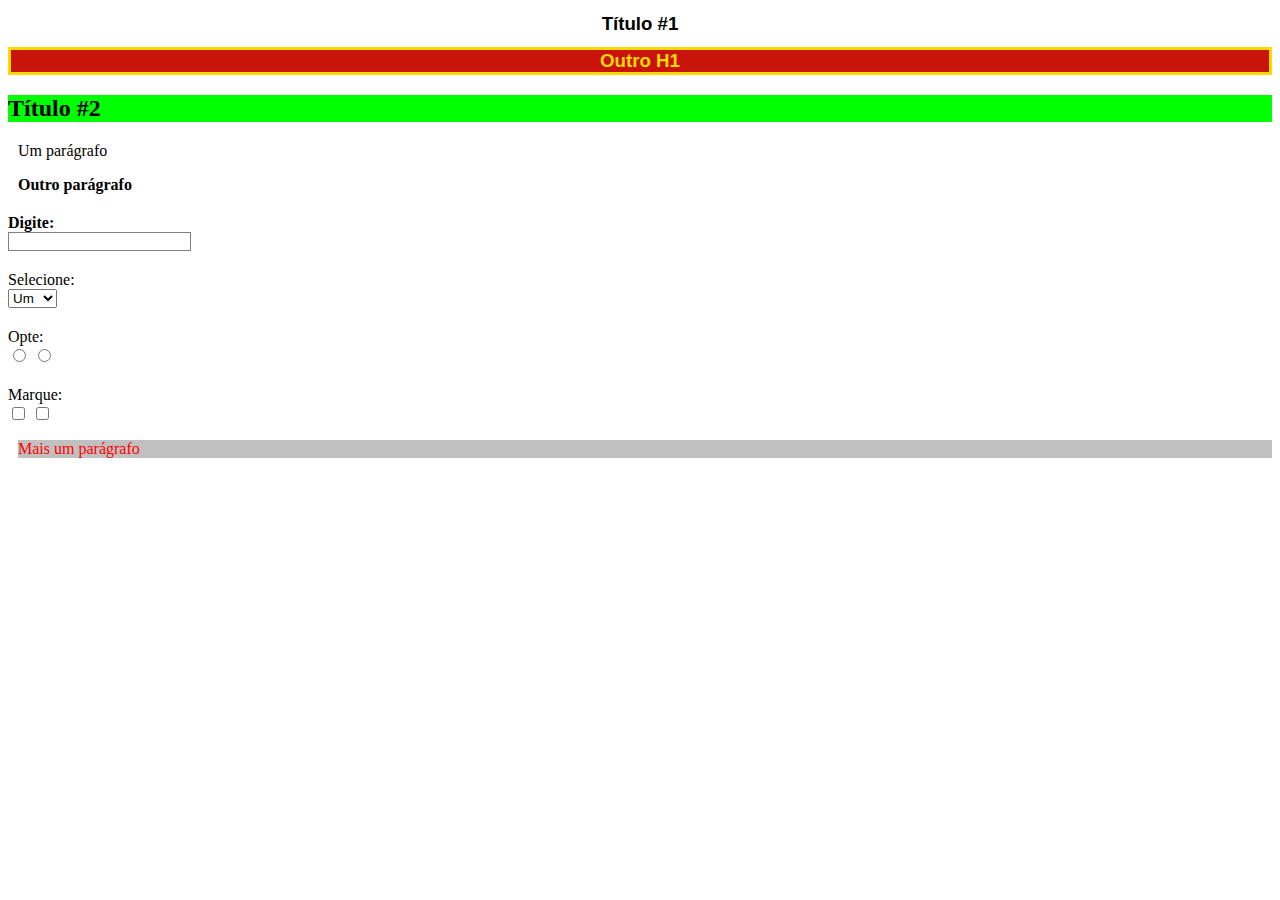
<file: design/index.html>
<!DOCTYPE html>
<html>
<head>
	<meta name="viewport"
	content="width=device-width, initial-scale=1">
	<meta charset="UTF-8">
	<title>Minha página</title>
	<link rel="stylesheet" type="text/css" href="estilo.css">
</head>

<body>
	<h1>Título #1</h1>
	<h1 class="vermelho">Outro H1</h1>
	<h2 class="negrito atencao">Título #2</h2>

	<p>Um parágrafo</p>
	<p class="negrito">Outro parágrafo</p>

	<form>
		<label class="negrito">Digite:</label>
		<input type="text">
		<label>Selecione:</label>
		<select>
			<option>Um</option>
			<option>Dois</option>
			<option>Três</option>
		</select>
		<label>Opte:</label>
		<input type="radio" name="opcao" value="um">
		<input type="radio" name="opcao" value="dois">
		<label>Marque:</label>
		<input type="checkbox" value="um">
		<input type="checkbox" value="dois">
	</form>

	<p style="color: red; background-color: silver;">
	Mais um parágrafo
	</p>
</body>
</html>
</file>
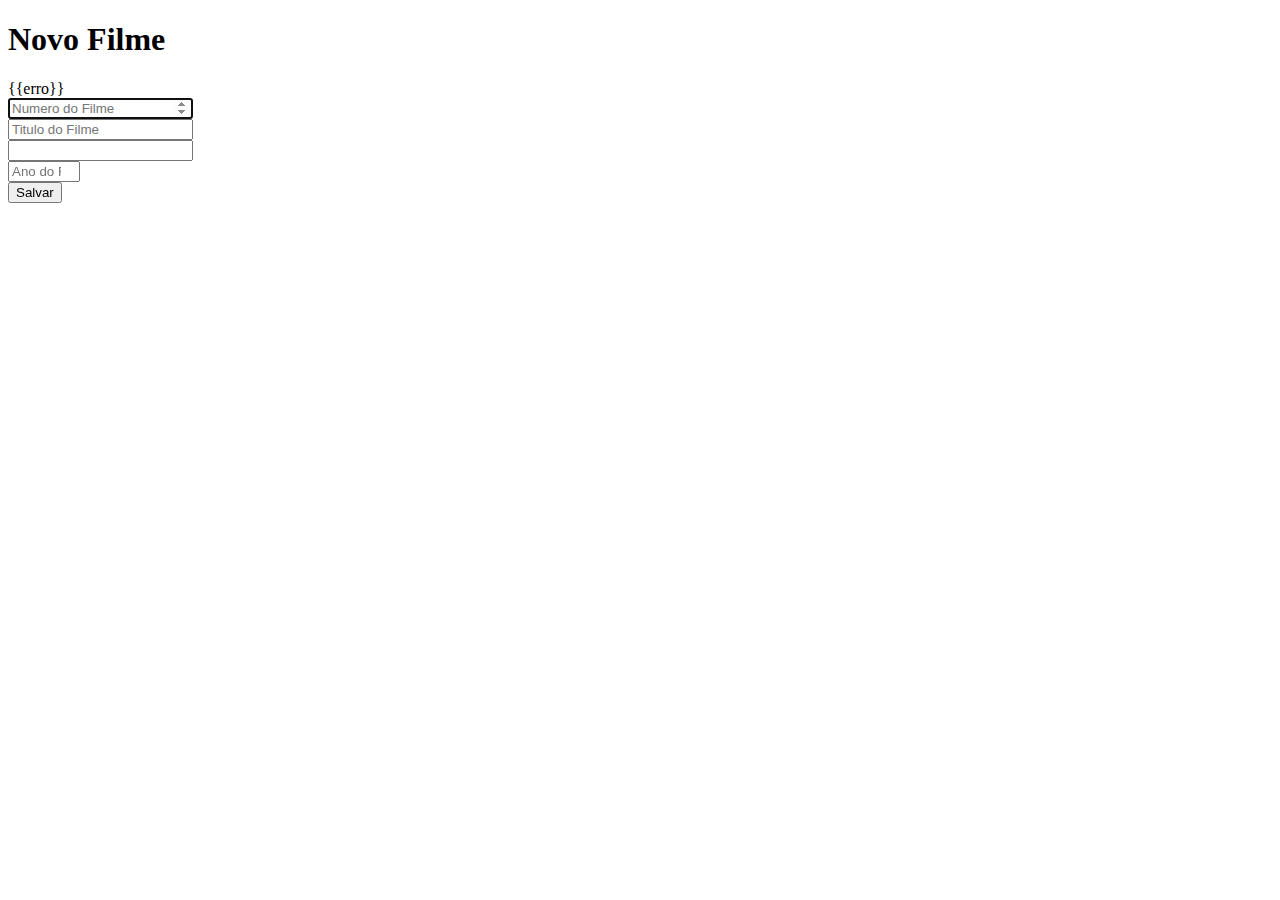
<file: exemplo-completo/src/apresentacao/filme_cadastrar.html>
<!doctype html>
<html>
<head>
	<meta charset="utf-8">
</head>
<body>	

	<h1>
		Novo Filme
	</h1>	
	
	{{erro}}
	
	<!-- isto é um comentário HTML   -->
	<form method="post" action="/salva">
		<input type="number" name="numero"
			min="1" placeholder="Numero do Filme"
			autofocus>
		<br>
		<input type="text" name="titulo"
			placeholder="Titulo do Filme" required>
		<br>
		<input list="generos" name="genero">
		<datalist id="generos">
			<option value="Ação">
			<option value="Suspense">
			<option value="Comédia">
		</datalist>
		<br>
		<input type="number" name="ano"
			min="1980" max="2100"
			placeholder="Ano do Filme">
		<br>
		<input type="submit" value="Salvar">
	</form>


</body>
</html>
</file>
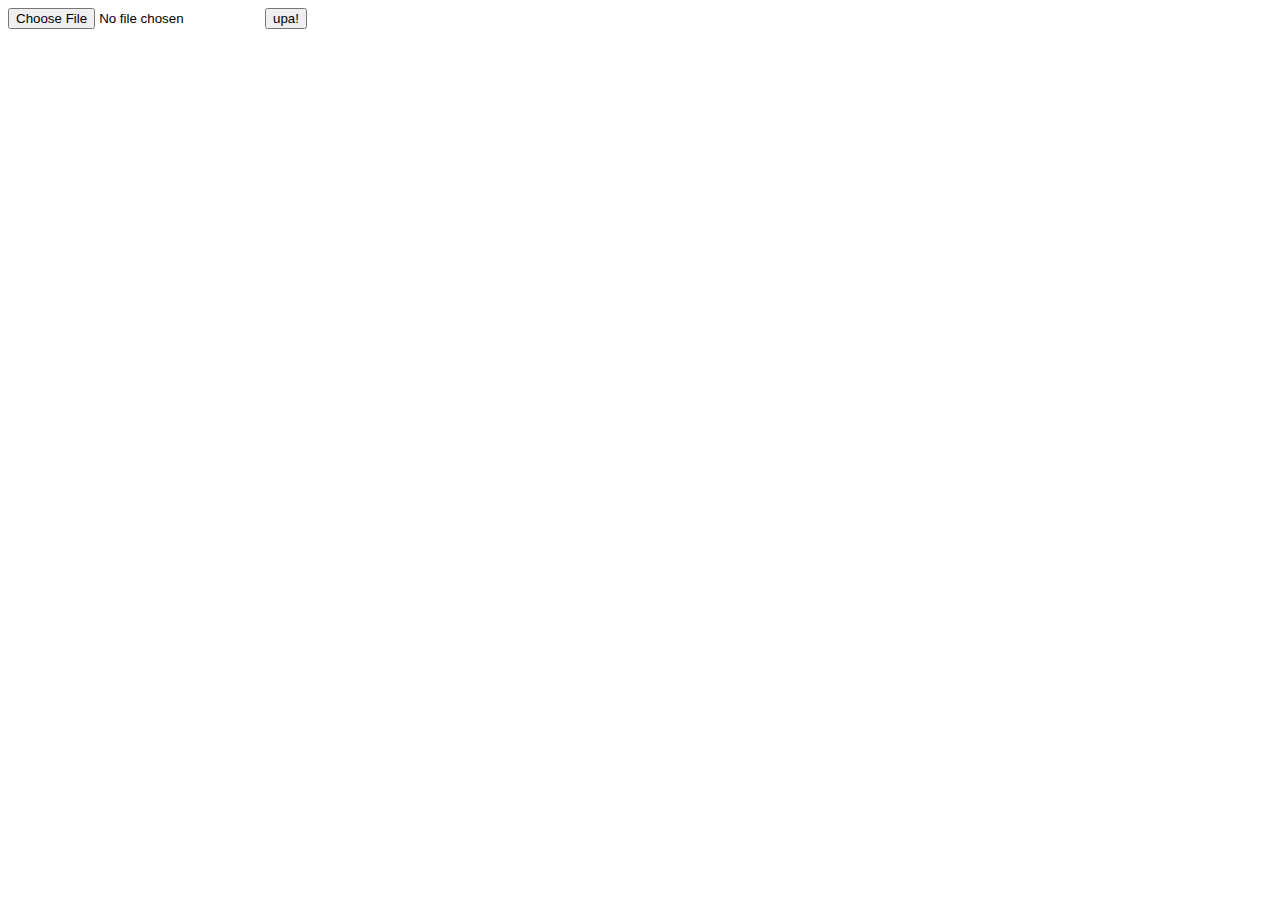
<file: exemplo-completo/src/pub/enviafoto.html>
<!DOCTYPE html>
<html>
<head>
<meta charset="UTF-8">
<title>Insert title here</title>
</head>
<body>
	<form action="/recebefoto" 
	      method="post" 
	      enctype="multipart/form-data">
	      
		<input type="file" name="foto" 
		       accept="image/jpeg">
		       
		<input type="submit" value="upa!">
	</form>
</body>
</html>
</file>
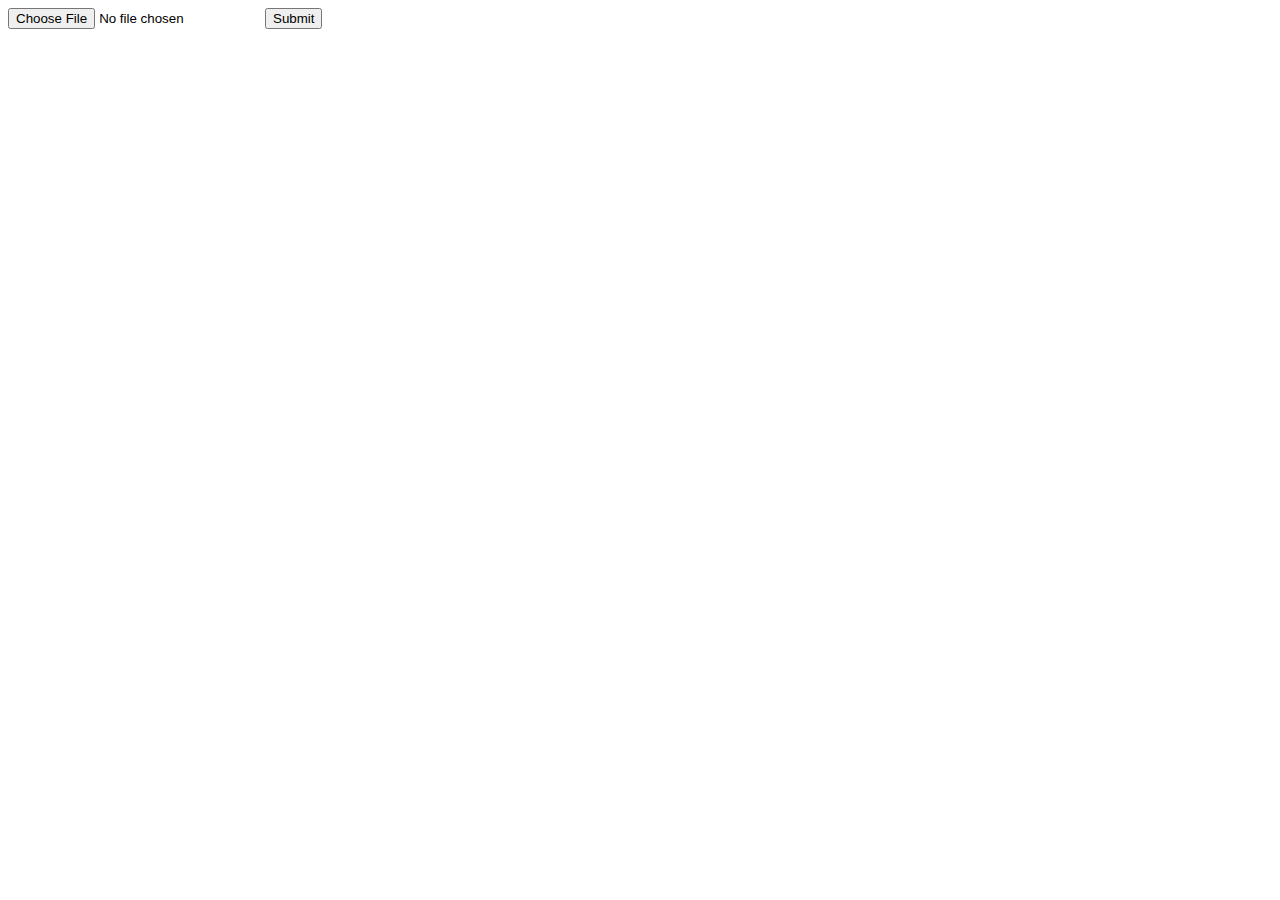
<file: exemplo-completo/src/pub/form.html>
<!DOCTYPE html>
<html>
<head>
<meta charset="UTF-8">
<title>Insert title here</title>
</head>
<body>
	<form action="/arquivo" method="post" enctype="multipart/form-data">
		<input type="file" name="arquivo">
		<input type="submit">
	</form>
</body>
</html>
</file>
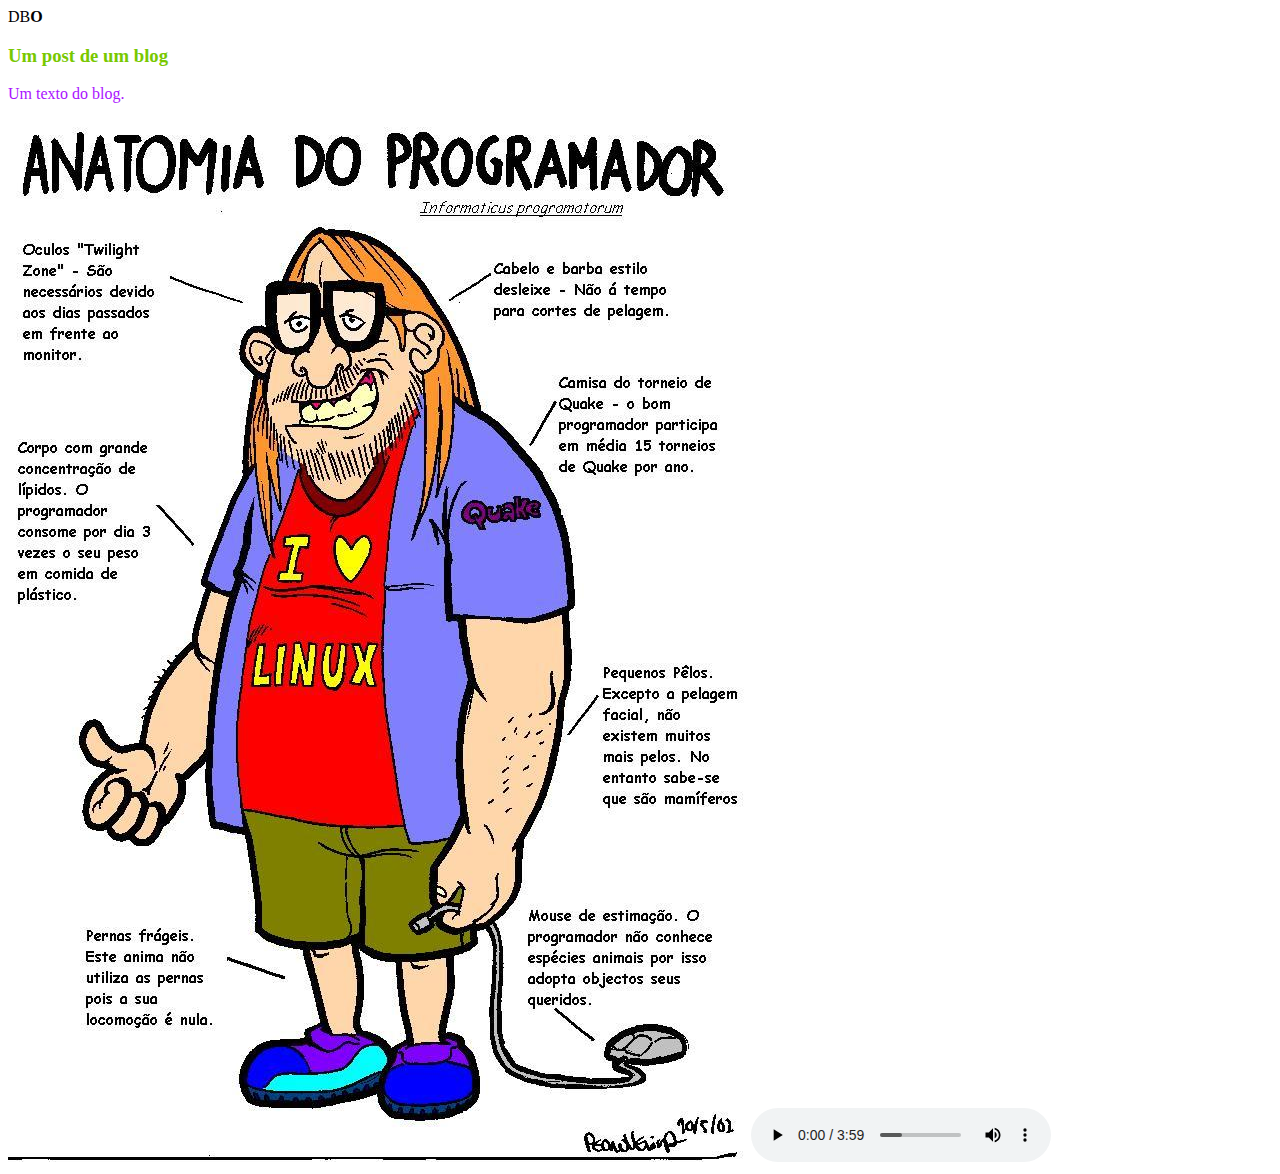
<file: web2/src/pub/home.html>
<html>
<head>
<title>Minha Página</title>
</head>
<body>
	DB<strong>O</strong>
	
	<h3 style='color:rgb(120, 200, 0)'>Um post
	
	 de
	
	
	um blog</h3>
	
	<p style='color:#AA12FF'>
		Um texto do blog.
	</p>
	
	<img src='imagens/programador.jpg' />
	
	<audio controls>
		<source src="musicas/fim_de_tarde.mp3" type="audio/mpeg">
	</audio>
	
	
	
</body>
</html>
</file>
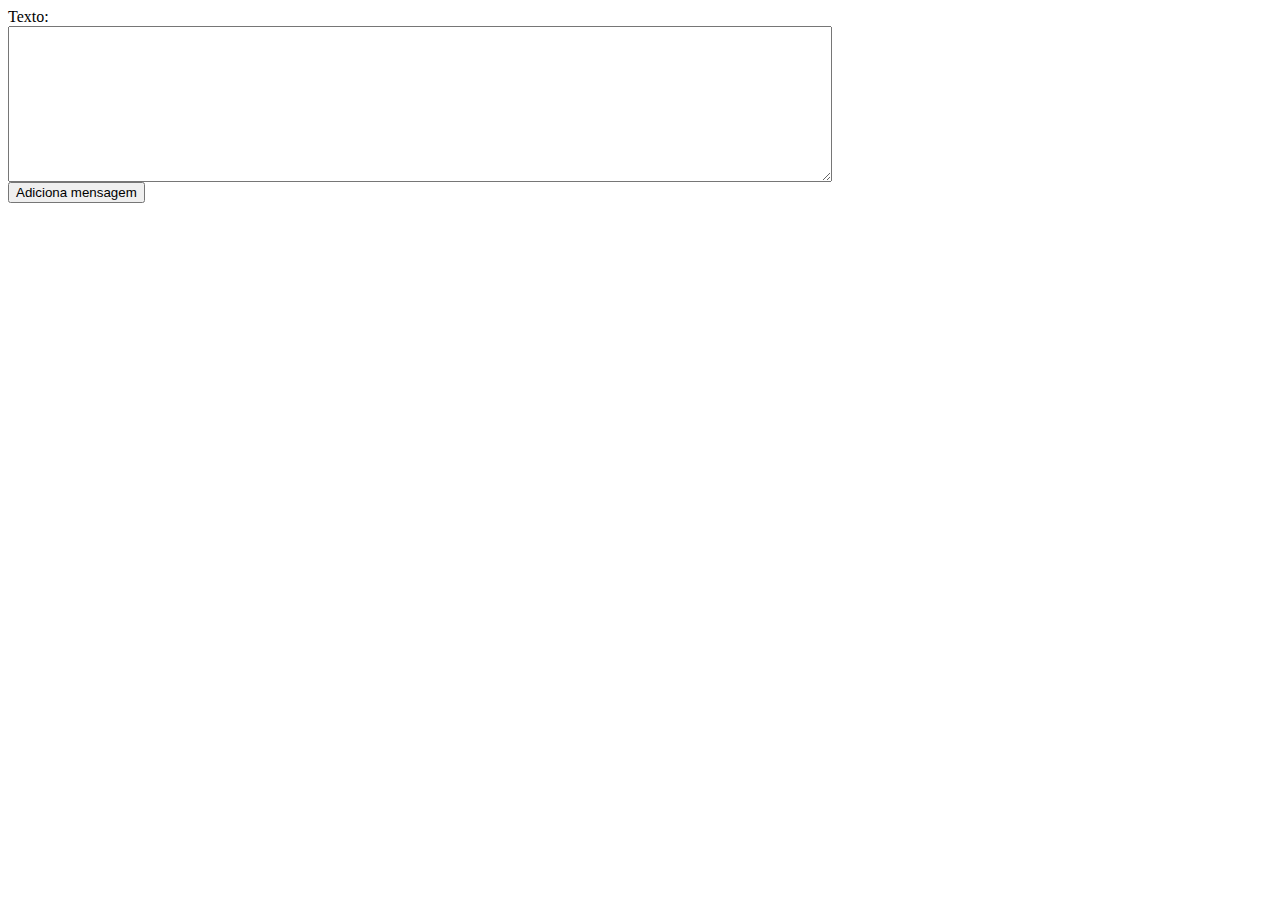
<file: web2/src/pub/nova_mensagem.html>
<html>
<head>
<title>Nova Mensagem</title>
</head>
<body>
	<!--
		USER INTERFACE (UI) (Interface com Usuario)
		HUMAN COMPUTER INTERACTION (HCI) (Interação Humano/Computador)
		
		EM HTML USAMOS FORMULARIOS
	-->
	
	<form method='post' action='/mural'>
		<label>
			Texto:
			<br>			
			<textarea name='mensagem' rows='10' cols='100'></textarea>
		</label>
		<br>
		<input type='submit' value='Adiciona mensagem' />
	</form>
	
	
	
	
	
	
	
	
	
	
	
	
	
	
	
	
	

</body>
</html>
</file>
<file: design/estilo.css>
h1 {
  font-size: 14pt;
  font-family: "Arial", "Verdana";
  text-align: center;
}

p {
  margin-left: 10px;
}
/* . significa class */
.negrito {
  font-weight: bold;
}

.atencao {
  background-color: lime;
}

h1.vermelho {
  color: #FFD900;
  background-color: rgb(200, 20, 10);
  border-style: solid;
}

label {
  margin-top: 20px;
  display: block;
}

input {
  border: 1px solid gray;
}

input:focus {
  border: 1px solid orange;
}

p:hover {
  color: blue;
}
</file>
